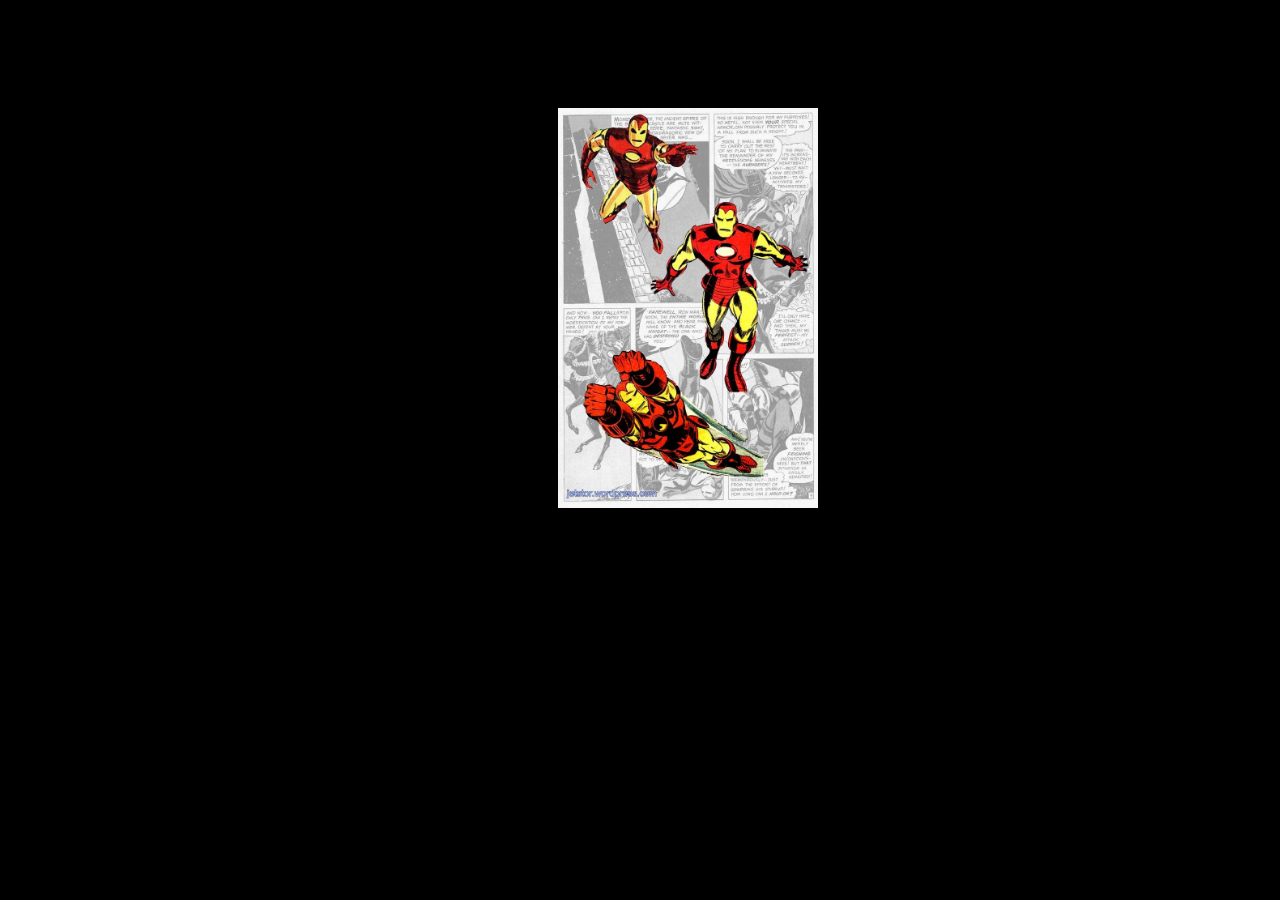
<file: cubo/index.html>
<!DOCTYPE html>
<html>
    <head>
        <meta charset="UTF-8"/>
        <title>Box 3D </title>
        <link rel="stylesheet" href="style.css" />
    </head>
	<body>
		<div class="container">
            <div class="ironMan">
                <div class="FrontIronMan"><img src="imagens/iron-man-60s70s.jpg"></div>
                <div class="backIronMan"><img src="imagens/ironMan.jpg"></div>
                <div class="FrontIronMan FrontIronMan1"><img src="imagens/iron-man-60s70s.jpg"></div>
                <div class="backIronMan backIronMan2"><img src="imagens/ironMan.jpg"></div>
            </div>
		</div>
	</body>
</html>
</file>
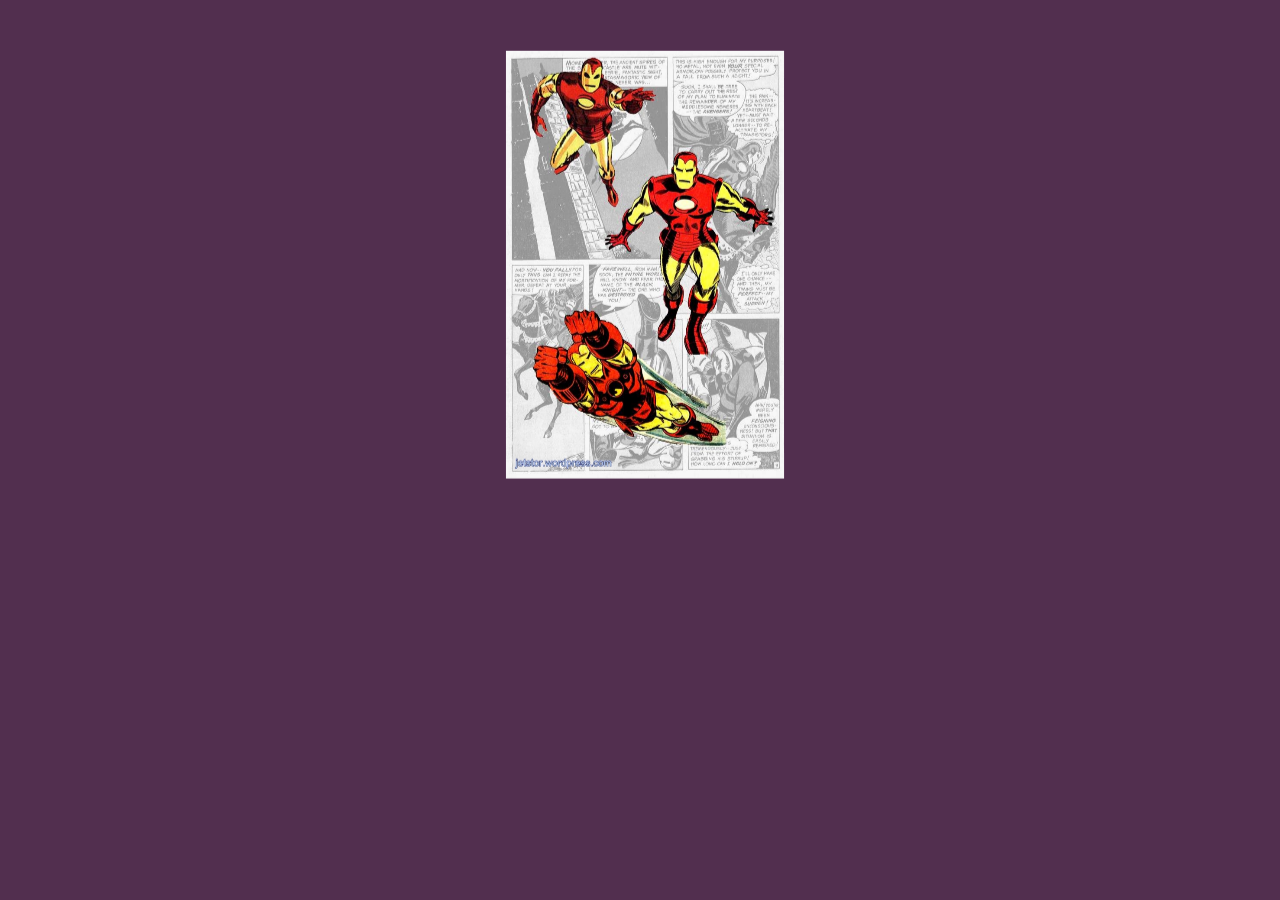
<file: cubo/cubo-animado.html>
<!DOCTYPE html>
<html>
    <head>
        <meta charset="UTF-8"/>
        <title>Box 3D </title>
        <link rel="stylesheet" href="cubo-animado.css" />
    </head>
	<body>
		<div class="container">
            <div class="ironMan">
                <div class="FrontIronMan"><img src="imagens/iron-man-60s70s.jpg"></div>
                <div class="backIronMan"><img src="imagens/ironMan.jpg"></div>
                <div class="FrontIronMan1"><img src="imagens/iron-man-60s70s.jpg"></div>
                <div class="backIronMan1"><img src="imagens/ironMan.jpg"></div>
            </div>
		</div>
	</body>
</html>
</file>
<file: cubo/style.css>
body {
	background: #000000;
}

.container{
    margin-left: 450px;
	padding: 100px;
	width: 260px;
	height: 400px;
	perspective: 1000px;
}

.ironMan{
	transform-style: preserve-3d;
	transition: 500ms;
	box-sizing: border-box;
	animation: animate 10s linear infinite;
}

.ironMan:hover{
	transform: rotateY(-50deg) translateZ(0px);
}

.ironMan .FrontIronMan img, 
.ironMan .backIronMan img{
	position: absolute;
	width: 260px;
	height: 400px;
}

.ironMan .FrontIronMan img{
	transform: translateZ(130px);
}

.ironMan .backIronMan img{
	transform: rotateY(90deg) translateZ(130px);
}
</file>
<file: cubo/cubo-animado.css>
* {
    margin: 0;
}
body {
    background: rgb(82, 47, 79);
}

.container {
    margin-left: 450px;
    padding: 65px;
    width: 260px;
	height: 409px;
	perspective: 2000px;
}

.ironMan {
    transform-style: preserve-3d;
    transition: 500ms;
    box-sizing: border-box;
    animation: animate 10s linear infinite;
}

.ironMan .FrontIronMan img,
.ironMan .backIronMan img,
.ironMan .FrontIronMan1 img,
.ironMan .backIronMan1 img{
    position: absolute;
    width: 260px;
    height: 400px;
}

.FrontIronMan {
    transform: translateZ(130px);
}

.backIronMan {
    transform: rotateY(90deg) translateZ(130px);
}

.FrontIronMan1 {
    transform: translateZ(-130px);
}

.backIronMan1 {
    transform: rotateY(-90deg) translateZ(130px);
}

@keyframes animate{
    0%{
      transform: perspective(1000px) rotateY(0deg);
    }
    100%{
      transform: perspective(1000px) rotateY(360deg);
    }
  }

  .cards span{
    position: absolute;
    top: 0;
    left: 0%;
    width: 100%;
    height: 100%;
    transform-origin: center;
    transform-style: preserve-3d;
    -webkit-box-reflect: below 0px linear-gradient(transparent, transparent, rgb(0, 0, 0)) ;
  }


  .cards span img{
    position: absolute;
    top: 0;
    left: 0;
    width: 100%;
    height: 20%;
    object-fit: cover;
  }
</file>
